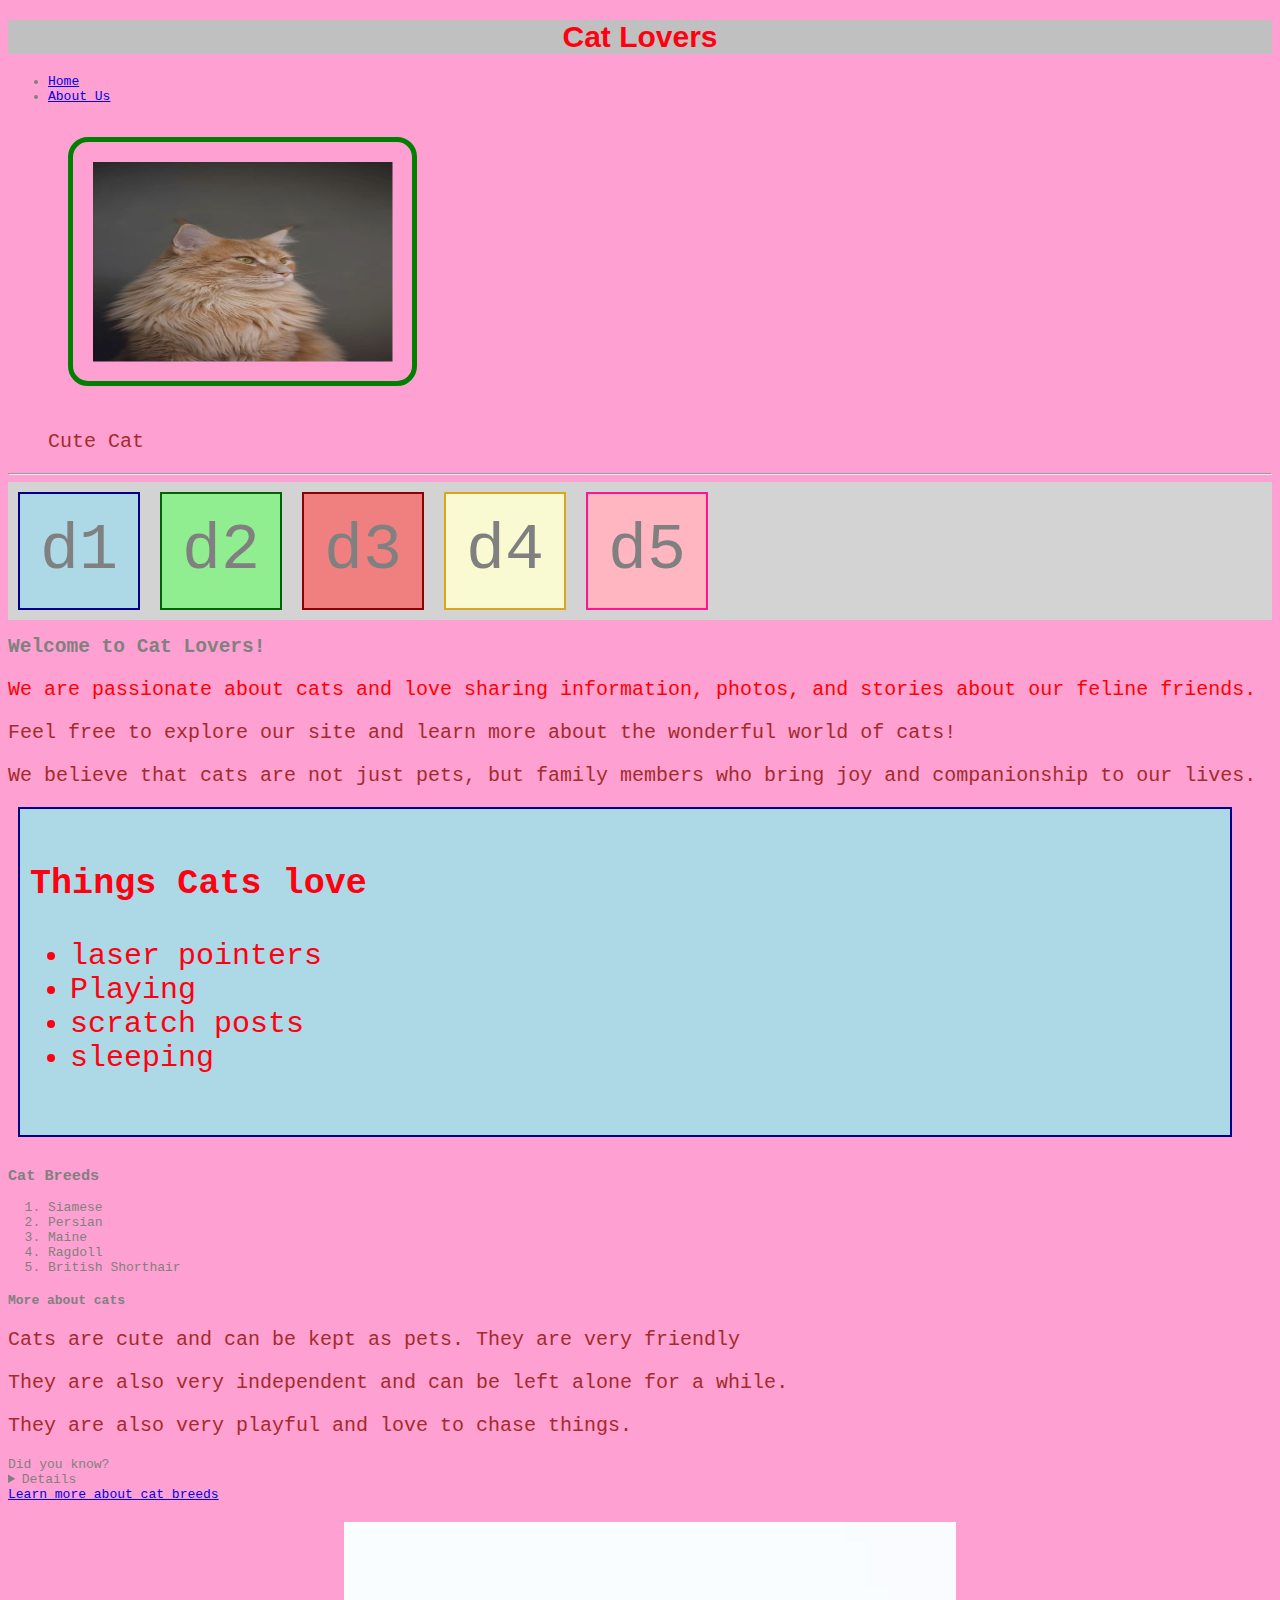
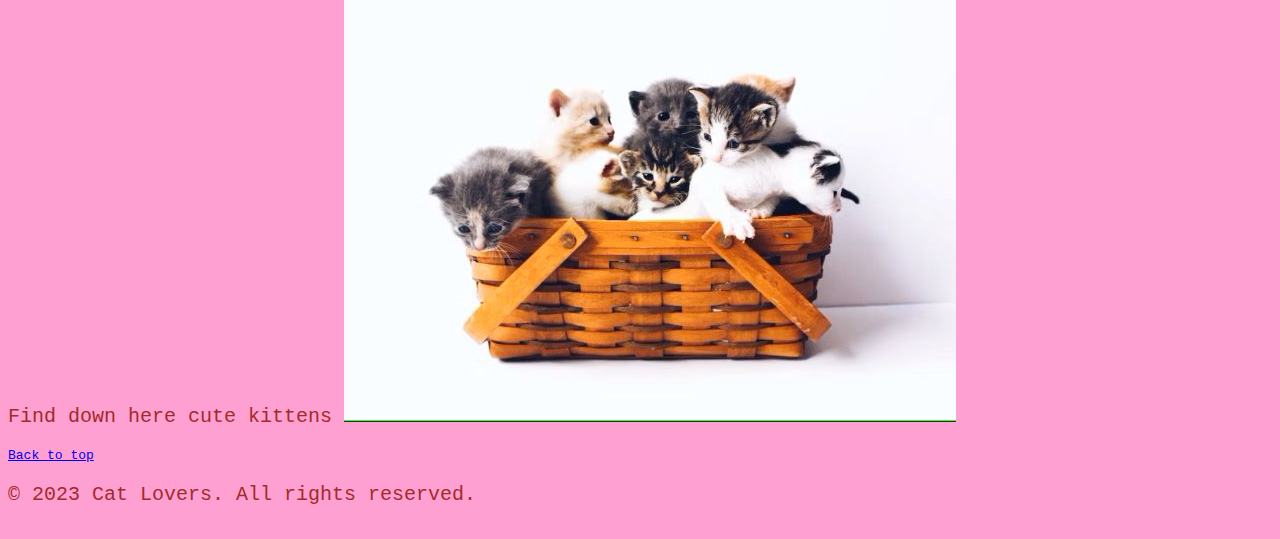
<file: learncss/index.html>
<!--website about Cats-->
<!DOCTYPE html>
<html lang="en-US">
<head>
    <meta charset="UTF-8">
    <meta name="author" content="Violet">
    <meta name="description" content="A simple webpage about cats">
    <title>Cat Lovers</title>
    <link rel="icon" href="./images/cat.ico" type="image/x-icon">
    <link rel="stylesheet" href="main.css" type="text/css">
</head>
<body>
    <link href=" https:?//fonts.googleapis.com/css?family=lobster" rel="stylesheet" type="text/css">
    <style>
       /*  [type="text/css"] {
            font-family: Arial, sans-serif;
            color: black;
            background-color: lightgrey;
            margin: 10px 0px 10px 10px;
            padding: 0;

        }
        #cat-facts {
            background-color: lightblue;
            padding: 20px 10px 30px 10px;
            margin: 20px 40px 30px 10px;
            border: 2px solid darkblue;          
        }
        p {
            color:brown;
            font-size: 20px;
            font-family: monospace;
        }
        h{
            color:blue;
        }
        .blue-text{
            color:blue;
            font-size: 30px;

        }
        .red-text{
            color:red;
        }
        h1{
            font-family: 'Lobster',sans-serif;
            color: darkblue;
            text-align: center;
            background-color: lightyellow;
        }
        .silver-background {
            background-color: silver;
        }
        .smaller-image {
            width: 200px;
            height: auto;
        }
        .thick-green-border {
            border: 5px solid green;
            border-radius: 10px;
            border-style: solid;
        } */
    .d1{
            background-color: lightblue;
            padding: 20px;
            margin: 10px;
            border: 2px solid darkblue;
            flex-direction: row;
        }
        .d2{
            background-color: lightgreen;
            padding: 20px;
            margin: 10px;
            border: 2px solid darkgreen;
        }
        .d3{
            background-color: lightcoral;
            padding: 20px;
            margin: 10px;
            border: 2px solid darkred;
        }
        .d4{
            background-color: lightgoldenrodyellow;
            padding: 20px;
            margin: 10px;
            border: 2px solid goldenrod;
        }
        .d5{
            background-color: lightpink;
            padding: 20px;
            margin: 10px;
            border: 2px solid deeppink;
            align-self: center;
        }    
        .container{
            font-size: 5em;
            width: 100%;
            background: lightgray;
            display: flex;
           

            
        }
        /* This is a comment in CSS, it will not be displayed on the webpage 
        flex is used to create a flexible layout
        The container class is used to create a flex container
        The d1, d2, d3, d4, and d5 classes are used to create flex items
        The flex-direction property is used to set the direction of the flex items
        The row value sets the direction to be horizontal
        The column value sets the direction to be vertical
        you can use the flex property to set the size of the flex items instead of setting grow shrink and basis separately
        The align-self property is used to set the alignment of a flex item
        The justify-content property is used to set the alignment of the flex items in the container
        The align-items property is used to set the alignment of the flex items in the container
        The flex-wrap property is used to set whether the flex items should wrap onto multiple lines
        The flex-basis property is used to set the initial size of a flex item before it is adjusted by flex-grow and flex-shrink
        the order property is used to set the order of a flex item in the container
        The flex-grow property is used to set how much a flex item should grow relative to the other flex items in the container
        */
    </style>
    <h1 class="blue-text silver-background">Cat Lovers</h1>
    <!--inline styles are where you add style to a single line-->
    <header>
        <nav aria-label="main-navigation">
            <ul>
                <li><a href="index.html">Home</a></li>
                <li><a href="about.html">About Us</a></li>
                
            </ul>
        </nav>
        <figure>
            <img class="smaller-image thick-green-border" src="./images/cat1.jpg" alt="A cute cat" >
            <figcaption>
                <p>Cute Cat</p>
            </figcaption>
        </figure>
    </header>
    <hr>
    <main>
        <div class="container">
            <div class="d1">d1</div>
            <div class="d2">d2</div>
            <div class="d3">d3</div>
            <div class="d4">d4</div>
            <div class="d5">d5</div>    
        </div>
        <section>
        <h2>Welcome to Cat Lovers!</h2>
        <p class="red-text" >We are passionate about cats and love sharing information, photos, and stories about our feline friends.</p>
        <p>Feel free to explore our site and learn more about the wonderful world of cats!</p>
        <p>We believe that cats are not just pets, but family members who bring joy and companionship to our lives.</p>
        </section>
        <section class="blue-text" id="cat-facts" style="color: blueviolet;">
            <h3>Things Cats love</h3>
            <ul>
                <li>laser pointers</li>
                <li> Playing</li>
                <li> scratch posts</li>
                <li>sleeping</li>
            </ul>
            
        </section>
        <section>
            <h3>Cat Breeds</h3>
            <ol>
                <li>Siamese</li>
                <li>Persian</li>
                <li>Maine</li>
                <li>Ragdoll</li>
                <li>British Shorthair</li>
            </ol>
            <h4>More about cats</h4> 
            <p>Cats are cute and can be kept as pets. They are very friendly</p>  
            <p>They are also very independent and can be left alone for a while.</p>
            <p>They are also very playful and love to chase things.</p>
            <aside>
                <summary>Did you know?</summary>
                <details>
                    <p>Cats have been domesticated for thousands of years and were revered in ancient Egypt.</p>
                    <p>They can make over 100 different sounds, while dogs can only make about 10.</p>
                    <p>A group of cats is called a clowder, and a group of kittens is called a kindle.</p>
                </details>
            </aside>            
        </section>
        <section>
            <a href="https://www.catbreeds.com" target="_blank">Learn more about cat breeds</a>
            <p> Find down here cute kittens
            <img src="./images/litter.jpg" alt="A cute kitten" >
            </p>

        </section>
        




    </main>

    <footer>
        <a href="#">Back to top</a>
        <p>&copy; 2023 Cat Lovers. All rights reserved.</p>
    </footer>
</body>

</html>
</file>
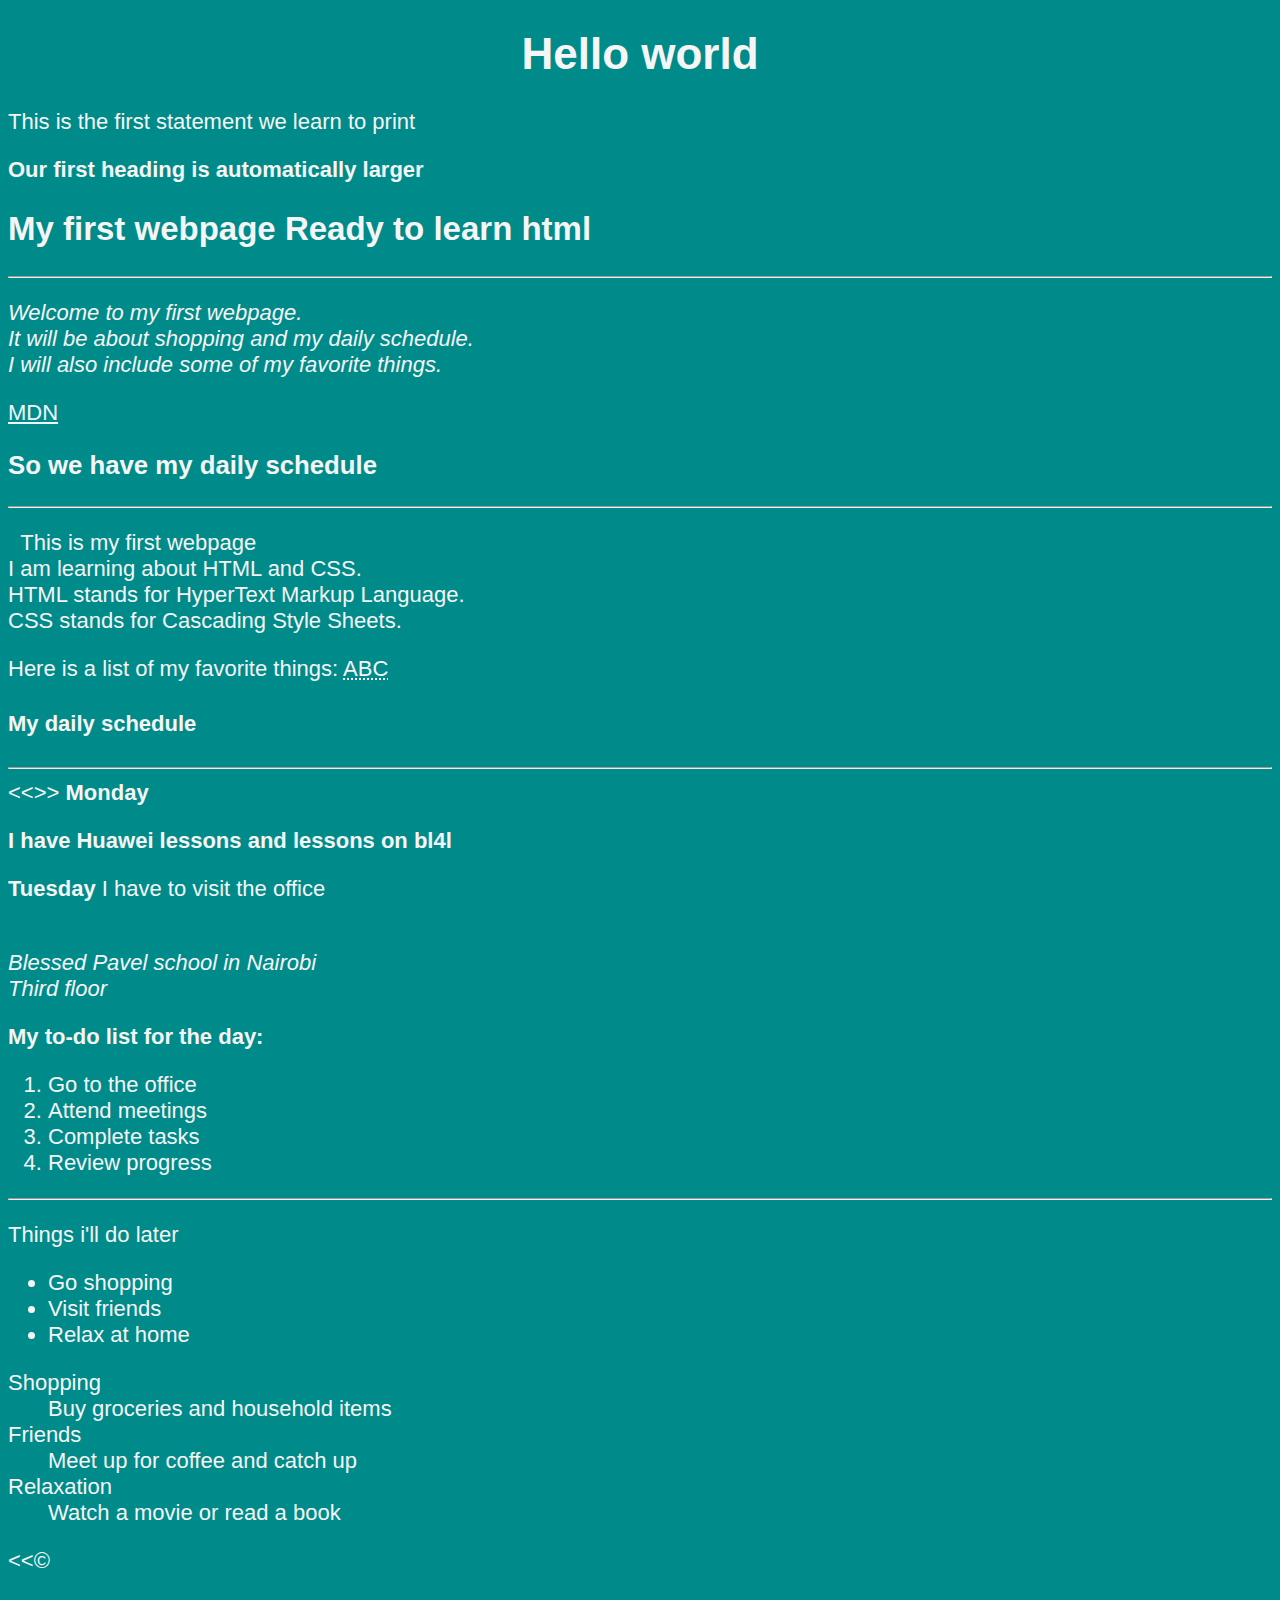
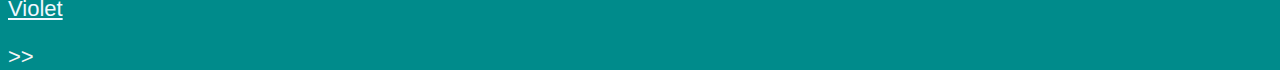
<file: original learning/index.html>
<!DOCTYPE html>
<!-- This is a simple HTML document -->
<html lang="en-US">
    <head>
        <meta charset="UTF-8">
            <meta name="author " content ="Violet">
            <meta name="description" content="What i am learning to write in html">
        <title> My first webpage</title>
        <link rel = "icon" href="index.html" type="image/x-icon">
        <link rel="stylesheet" href="main.css"  type ="text/css">
        <style>
               
        </style>
    </head>
    <body>
        <h1> Hello world</h1>
        <P> This is the first statement we learn to print</P>
        <p> <strong> Our first heading is automatically larger</strong></p>
        <h2> My first webpage Ready to learn html</h2>
        <hr> <!-- This is a horizontal rule -->
        <p><em>Welcome to my first webpage.
            <br> It will be about shopping and my daily schedule.
            <br> I will also include some of my favorite things.
        </em></p>
        <a href="https://developer.mozilla.org"> MDN</a>
        <!-- webpages do not honor whitespace so we use break statements-->
        <h3> So we have my daily schedule</h3>
        <hr>
        <p>&nbsp;&nbsp;This is my first webpage
            <br>I am learning about HTML and CSS.
            <br>HTML stands for HyperText Markup Language.
            <br>CSS stands for Cascading Style Sheets.
        </p>
        <p>Here is a list of my favorite things:
            <abbr title=" Abstract Class">ABC</abbr>
        </p>
        <h4> My daily schedule</h4>
        <hr>
        &lt;&lt;&gt;&gt; <strong>Monday</strong>
        <p><strong>I have Huawei lessons and lessons on bl4l </strong> 
        </p> 
        <!-- Add more items to do in the list -->
        <p>
            <strong>Tuesday</strong> 
            I have to visit the office
        </p>
        <address>
            <br>Blessed Pavel school in Nairobi
            <br>Third floor 
        </address>
        <!-- creating lists in a web browser-->
        <p>
            <strong>My to-do list for the day:</strong>
        </p><ol> <!-- ordered list-->
            <li>Go to the office</li>
            <li>Attend meetings</li>
            <li>Complete tasks</li>
            <li>Review progress</li>
         </ol>
         <hr>

         <p> Things i'll do later</p>
         <ul> <!-- unordered list-->
            <li>Go shopping</li>
            <li>Visit friends</li>
            <li>Relax at home</li>
        </ul>
        <dl> 
            <!-- definition/description list-->
            <dt>Shopping</dt><!-- term -->
            <dd>Buy groceries and household items</dd><!-- description  detail-->
            <dt>Friends</dt>
            <dd>Meet up for coffee and catch up</dd>
            <dt>Relaxation</dt>
            <dd>Watch a movie or read a book</dd>
        </dl>
        &lt;&lt;&copy;<a href="about.html"><p> Violet</p></a>&gt;&gt; 
        <!-- This is a link to another page , avoid saying it links to another page. use short text for the link-->
    
    </body>

</html>
</file>
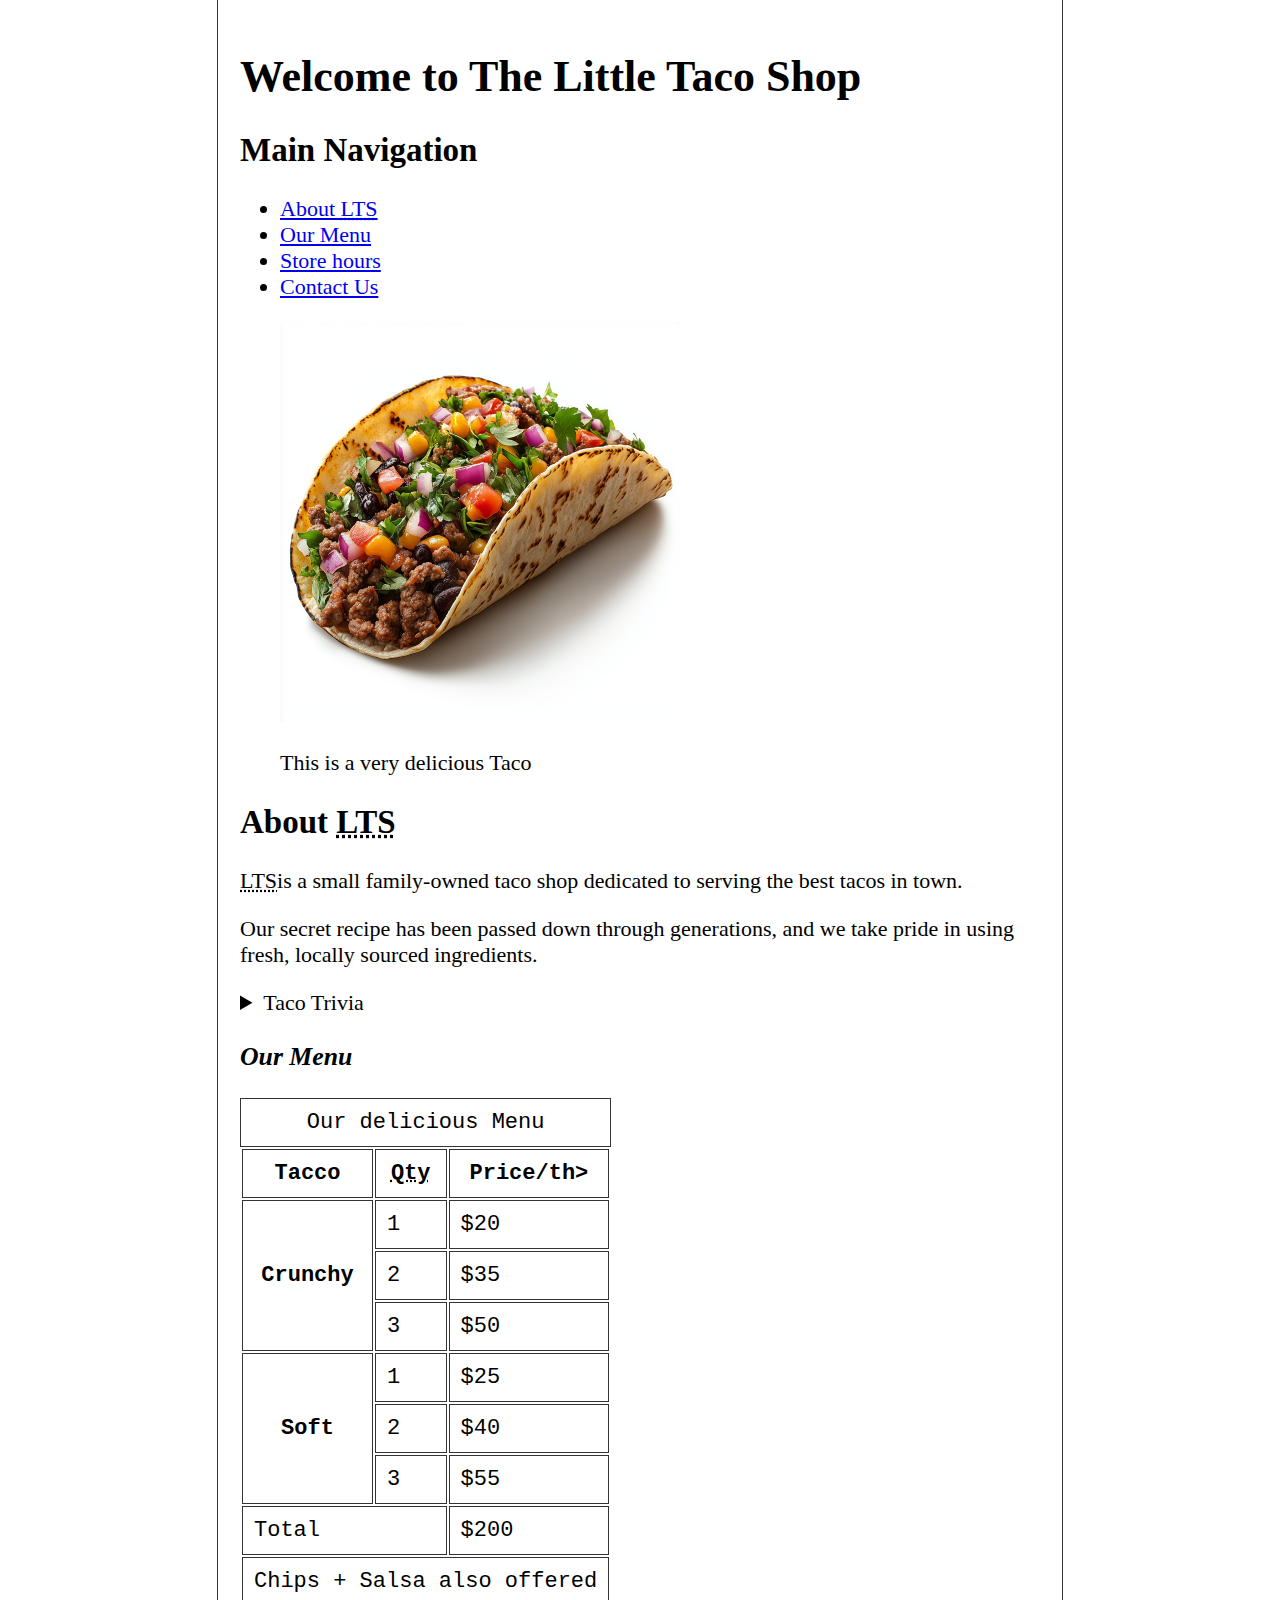
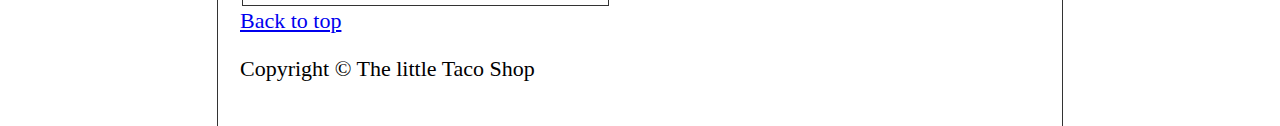
<file: web_practiseproject/index.html>
<!-- a taco website project-->
<!DOCTYPE html>
<html lang="en-US">
<head>
    <meta charset="UTF-8">
    <meta name="author" content="Violet">
    <meta name="description" content="The litte Taco shop">
    <title>The Little Taco Shop</title>
    <link rel="icon" href="/web_practiseproject/images/taco.ico" type="image/x-icon">
    <link rel="stylesheet" href="main.css" type="text/css">      
</head>
<body>
    <header>
        <h1>Welcome to The Little Taco Shop</h1>
        <nav aria-labelledby="main-navigation">
            <h2 id="main-navigation">Main Navigation</h2>
            <ul>
                <li><a href="#About-LTS">About <abbr title="Little Taco Shop">LTS</abbr></a></li>
                <li><a href="#Our-Menu">Our Menu</a></li>
                <li><a href="storehours.html">Store hours</a></li>
                <li><a href="contactus.html">Contact Us</a></li>
            </ul>
            <figure>
                <img src="./images/delitaco.png" alt="Delicious Taco" width="400" height="400" >
                <figcaption>
                    <p> This is a very delicious Taco</p>
                </figcaption>
            </figure>
        </nav>

    </header>
    <main>
        <article id="About-LTS">
            <h2>About <abbr title="Little Taco Shop">LTS</abbr></h2>
            <p><abbr title="Little Taco Shop">LTS</abbr>is a small family-owned taco shop dedicated to serving the best tacos in town.</p>
            <p>Our secret recipe has been passed down through generations, and we take pride in using fresh, locally sourced ingredients.</p>
            <aside>
                <details>
                    <summary>Taco Trivia</summary>
                    <p>Did you know that the word "taco" comes from the Mexican silver mining term "taco de plata," which means "plug of silver"? It refers to the way tacos were used to plug holes in the mines.</p>
                    <p>At <abbr title="Little Taco Shop">LTS</abbr>, we believe that every taco 🌮🌮🌮 tells a story, and we invite you to be part of our taco journey.
                        <source cite ="https://www.tacotrivia.com">Learn more about tacos</source>.
                    
                    </p>
                </details>
            </aside>

        </article>
        <article id="Our-Menu">
            <h3><em>Our Menu</em></h3>
            <table>
                <caption>Our delicious Menu</caption>
                <thead>
                    <tr>
                        <th scope="col">Tacco</th>
                        <th scope="col"><abbr title="Quantity">Qty</abbr></th>
                        <th scope="col">Price/th>
                    </tr>
                </thead>
                <tbody>
                    <tr>
                        <th scope="row" rowspan="3">Crunchy</th>
                        <td>1</td>
                        <td>$20</td>
                    </tr>
                    <tr>
                        <td>2</td>
                        <td>$35</td>
                    </tr>
                    <tr>
                        <td>3</td>
                        <td>$50</td>
                    </tr>
                    <tr>
                        <th scope="row" rowspan="3">Soft</th>
                        <td>1</td>
                        <td>$25</td>
                    </tr>
                    <tr>
                        <td>2</td>
                        <td>$40</td>
                    </tr>
                    <tr>
                        <td>3</td>
                        <td>$55</td>
                    </tr>
                </tbody>
                <tfoot>
                    <tr>
                        <td colspan="2">Total</td>
                        <td>$200</td>
                    </tr>
                    <tr> 
                        <td colspan="3">Chips + Salsa also offered</td>
                        </tr>
                </tfoot>
            </table>
        </article>
        <a href="#">Back to top</a>        

    </main>
    <footer>
        <p>Copyright &copy; The little Taco Shop</p>
    </footer>
</body>
</file>
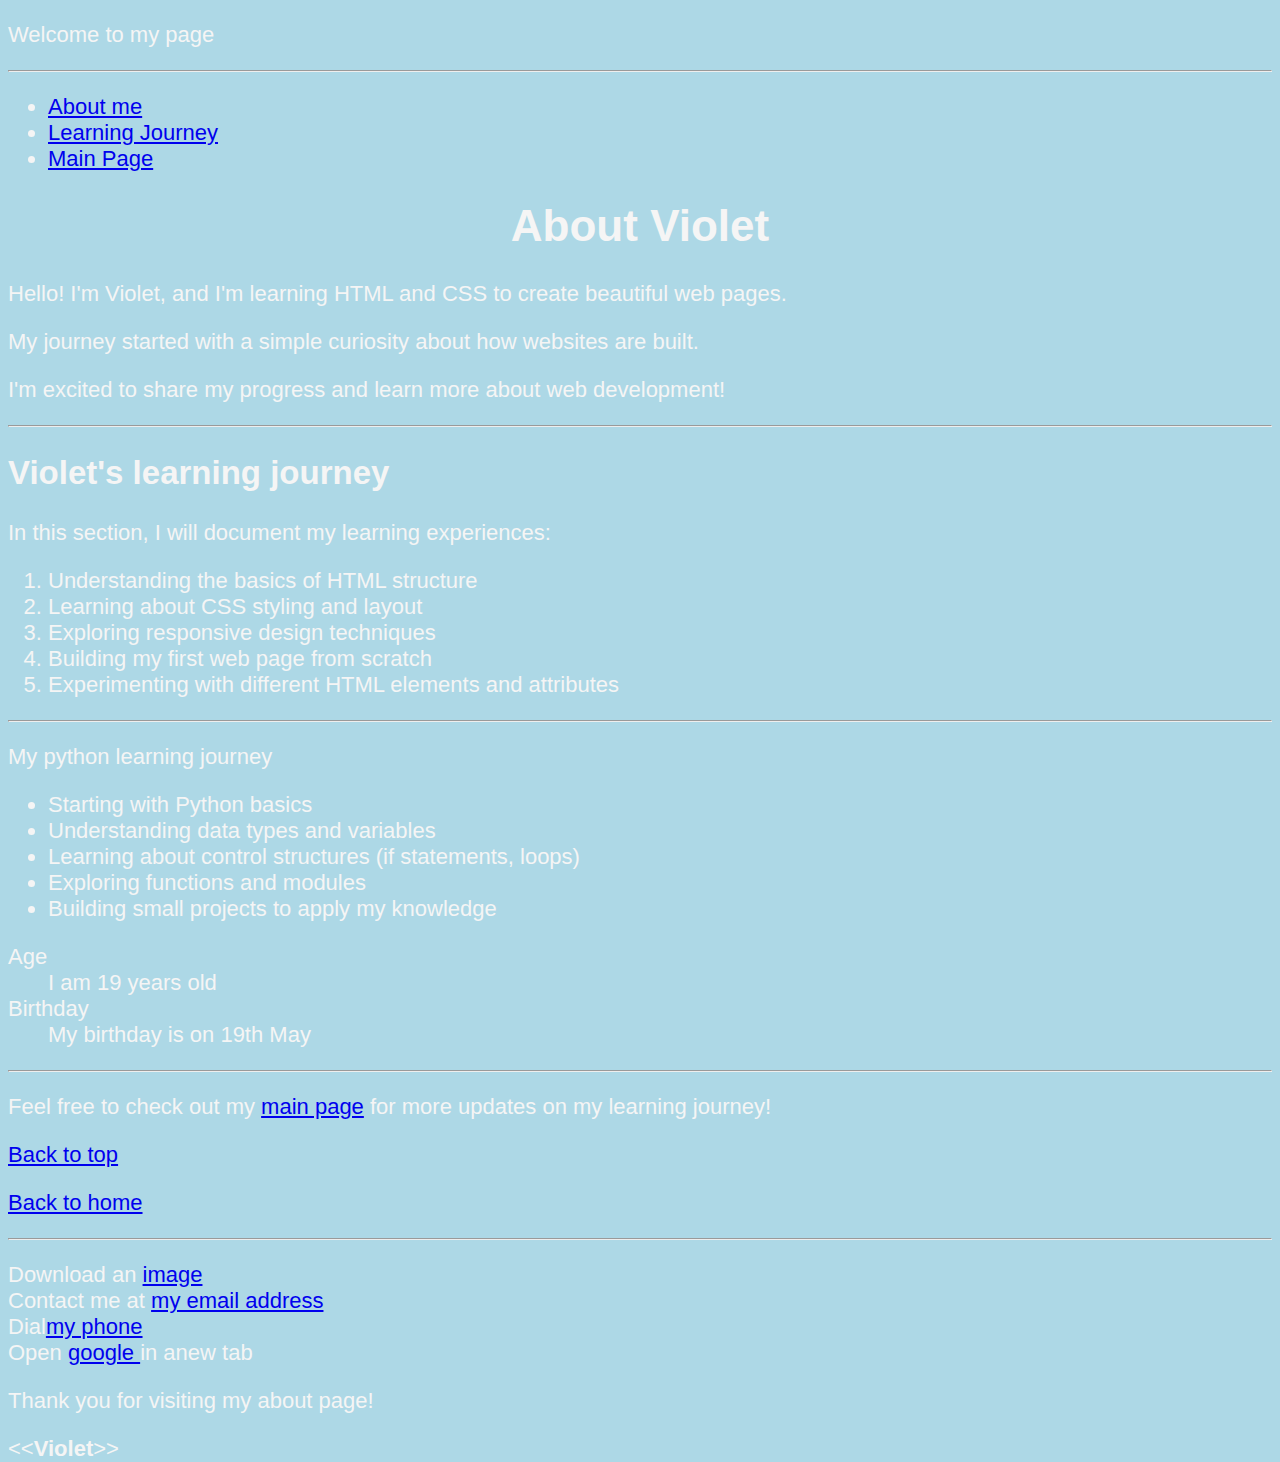
<file: about.html>
<!DOCTYPE html>
<html lang ="en">
    <head>
        <meta charset="UTF-8">
        <meta name="author" content="Violet">
        <meta name="description" content="About Violet's learning journey in HTML and CSS and Python">
        <link rel="icon" href="index.html" type="image/x-icon">
        <title>About Violet</title>
        <link rel="stylesheet" href="main.css" type="text/css">
    </head>
    <body>
        <header>
            <p>Welcome to my page</p>
        <hr>
            <nav>
                <ul>
                    <li> <a href="#about-violet"> About me</a></li><!-- This creates a link to a section in the same page.-->
                    <li> <a href="#learning-journey"> Learning Journey</a></li>
                    <li> <a href="index.html"> Main Page</a></li>
                </ul>
            </nav>
        </header>
        <section id="about-violet">
        <h1>About Violet</h1>
        <p>Hello! I'm Violet, and I'm learning HTML and CSS to create beautiful web pages.</p>
        <p>My journey started with a simple curiosity about how websites are built.</p>
        <p>I'm excited to share my progress and learn more about web development!</p>
        </section >
        <hr>
        <section id="learning-journey">
        <h2>Violet's learning journey</h2>

        <p>In this section, I will document my learning experiences:</p>

        <ol>
            <li>Understanding the basics of HTML structure</li>
            <li>Learning about CSS styling and layout</li>
            <li>Exploring responsive design techniques</li>
            <li>Building my first web page from scratch</li>
            <li>Experimenting with different HTML elements and attributes</li>
        </ol>
        <hr>
        <p> My python learning journey</p>
        <ul>
            <li>Starting with Python basics</li>
            <li>Understanding data types and variables</li>
            <li>Learning about control structures (if statements, loops)</li>
            <li>Exploring functions and modules</li>
            <li>Building small projects to apply my knowledge</li>
        </ul>
        <dl> 
            <dt>Age</dt>   
            <dd>I am 19 years old</dd>
            <dt>Birthday</dt>
            <dd>My birthday is on 19th May</dd>
        </dl>
        </section><!-- This shows different sections in a page and each section needs a section id-->
        <section id="contact">
        <hr>
            <p>Feel free to check out my <a href="index.html">main page</a> for more updates on my learning journey!</p>
            <p>
                <a href="#about-violet">Back to top</a>
            </p>
            <p> <a href="/"> Back to home</a></p>
            <hr>
            <p>
                <li>Download an <a href="p5.jpg" download> image</a>
                </li>
                <li>
                Contact me at  <a href="mailto:random@gmail.com"> my email address </a>
                </li>
                <li>
                Dial<a href="+254711111111">my phone</a>
                </li>
                <li>
                Open <a href ="https://www.google.com" target="_blank">google </a> in anew tab
                </li>
            </p>
            
         </section>
        <p>Thank you for visiting my about page!</p>
        &lt;&lt;<strong>Violet</strong>&gt;&gt; 
        

    </body>
</file>
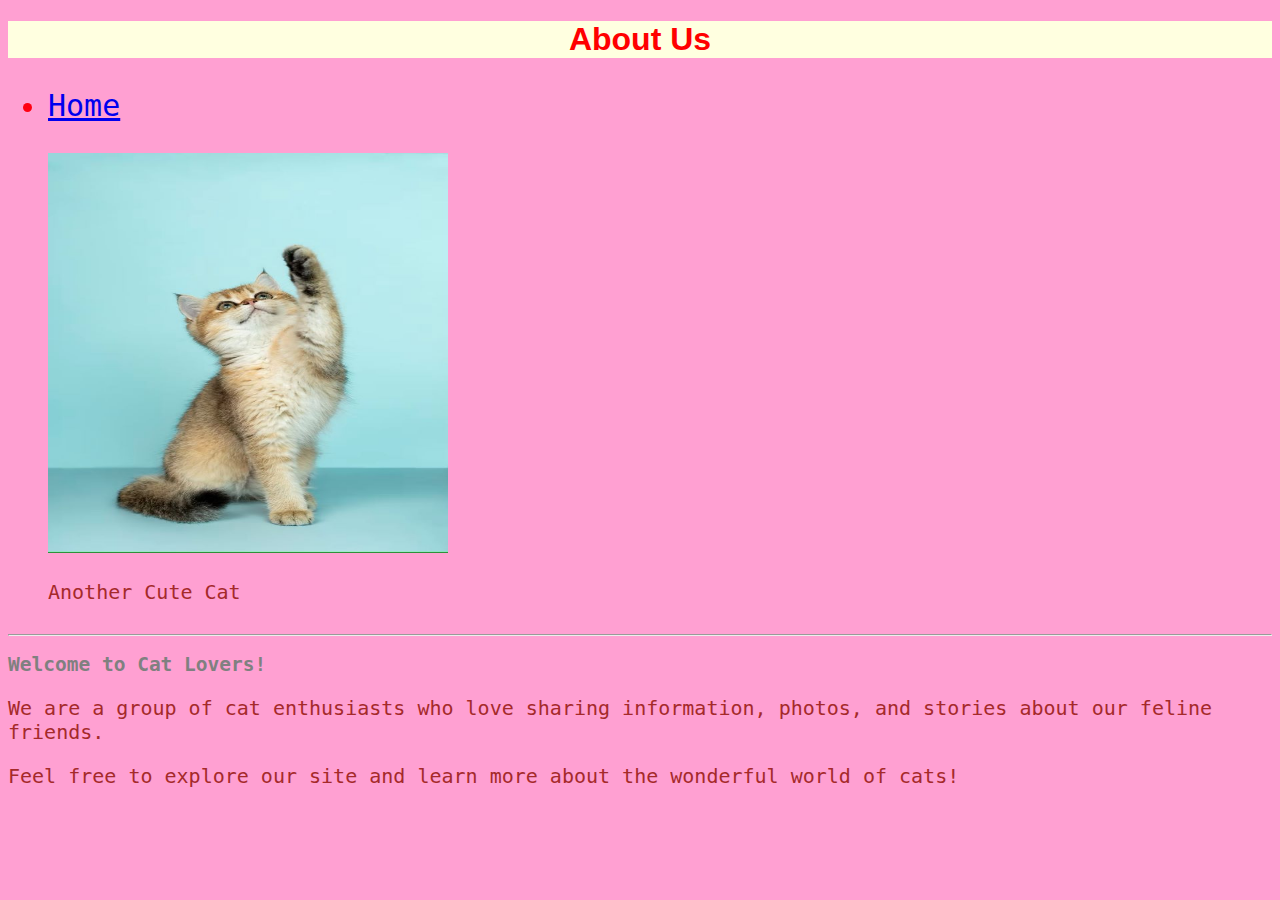
<file: learncss/about.html>
<!DOCTYPE html>
<html lang="en-US">
    <head>
        <meta charset="UTF-8">
        <meta name="author" content="Violet">
        <meta name="description" content="About cats - Cat Lovers">
        <title>About Us - Cat Lovers</title>
        <link rel="icon" href="./images/cat.ico" type="image/x-icon">
        <link rel="stylesheet" href="main.css" type="text/css">
    </head>
    <body>
        <h1 class="red-text">About Us</h1>
        <header class="blue-text">
            <nav aria-label="about-navigation">
                <ul>
                    <li><a href="index.html">Home</a></li>
                    
                </ul>
            </nav>
            <figure>
                <img src="./images/cat2.jpg" alt="A cute cat" width="400" height="400">
                <figcaption>
                    <p>Another Cute Cat</p>
                </figcaption>
            </figure>
        </header>
        <hr>
        <main>
            <h2>Welcome to Cat Lovers!</h2>
            <p>We are a group of cat enthusiasts who love sharing information, photos, and stories about our feline friends.</p>
            <p>Feel free to explore our site and learn more about the wonderful world of cats!</p>
        </main>

</html>
</file>
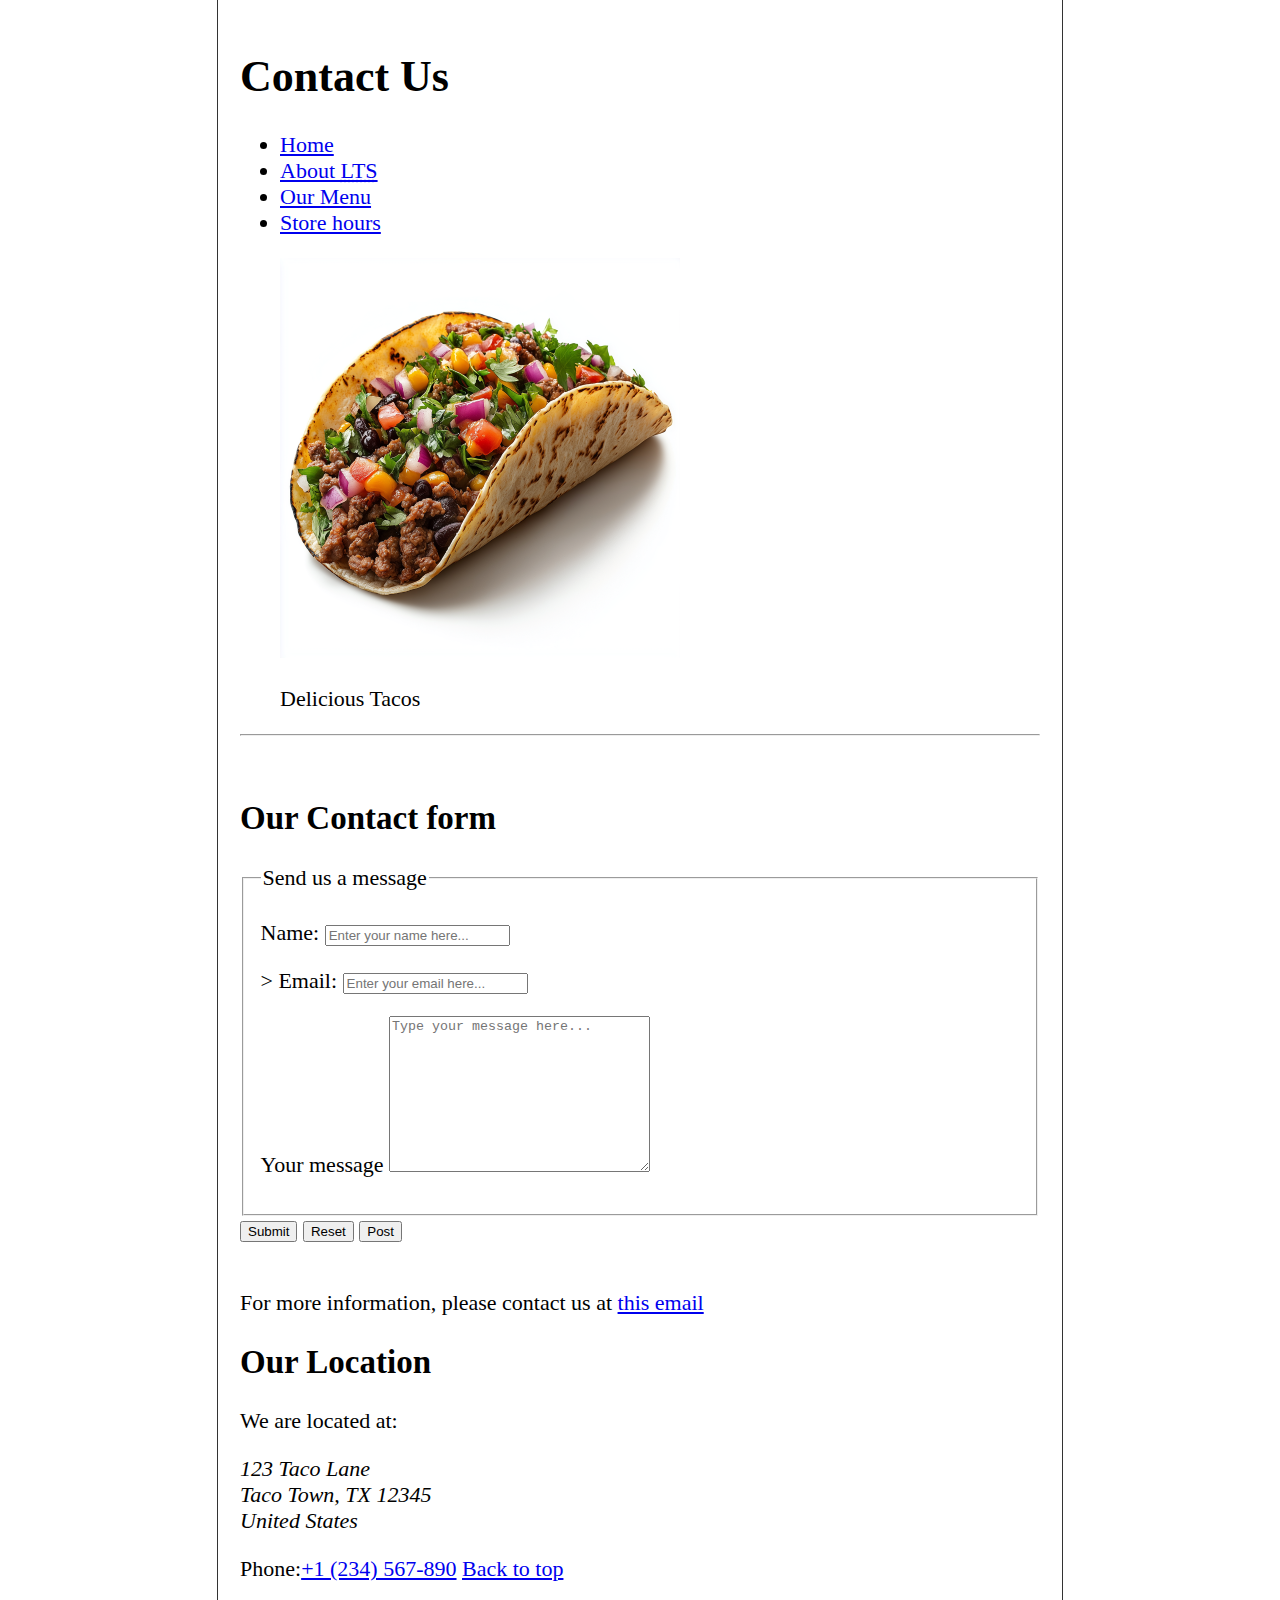
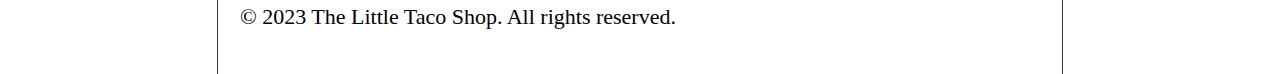
<file: web_practiseproject/contactus.html>
<!DOCTYPE html>
<html lang="en-US">
<head>
    <meta charset="UTF-8">
    <meta name="author" content="Violet">
    <meta name="description" content="Contact Us - The Little Taco Shop">
    <title>Contact Us - The Little Taco Shop</title>
    <link rel="icon" href="/web_practiseproject/images/taco.ico" type="image/x-icon">
    <link rel="stylesheet" href="main.css" type="text/css">
</head>
<body>
    <h1>Contact Us</h1>
    <header>
        <nav aria-label="contactus-navigation">
            <ul>
                <li><a href="index.html">Home</a></li>
                <li><a href="index.html#About-LTS">About <abbr title="Little Taco Shop">LTS</abbr></a></li>
                <li><a href="index.html#Our-Menu">Our Menu</a></li>
                <li><a href="storehours.html">Store hours</a></li>
            </ul>
        </nav>
        <figure>
            <img src="./images/delitaco.png" alt="Tacos on a plate" width="400" height="400">
            <figcaption>
                <p>Delicious Tacos</p>
            </figcaption>
        </figure>
    </header>
    <hr>
    <main>
        <br>
        <form action="contactus.php" method="post" id="contactus-form">
        <h2>Our Contact form</h2>
             <fieldset>
                <legend> Send us a message</legend>
                    <p><label for="name">Name:</label>
                        <input type="text" name="name" id="name" placeholder="Enter your name here..." required>
                    </p>
                    <p>>
                        <label for="email">Email:</label>
                        <input type="email" name="email" id="email" placeholder="Enter your email here..." required>
                    </p>               
                    <p>
                        <label for="message">Your message</label>
                        <textarea name="message" id="message" rows="10" cols="30" placeholder="Type your message here..." ></textarea>
                    </p>                    
                
                </fieldset>
            <button type="submit">Submit</button>
            <button type="reset">Reset</button>
            <button type="submit" formaction="https://httpbin.org/post" formmethod="post">Post</button>
        </form>
        <br>
        <p>For more information, please contact us at <a href="mailto:random@gmail.com">this email</a></p>
        <h2>Our Location</h2>
        <p>
            We are located at:
            <br>
            </p>
            <address>
                123 Taco Lane<br>
                Taco Town, TX 12345<br>
                United States
            </address>
       
        <p>
            Phone:<a href="tel:+1234567890">+1 (234) 567-890</a>
         
        <a href="#">Back to top</a>
        </p>       
    </main>
    <footer>
        <p>&copy; 2023 The Little Taco Shop. All rights reserved.</p>
    </footer>
</html>
</file>
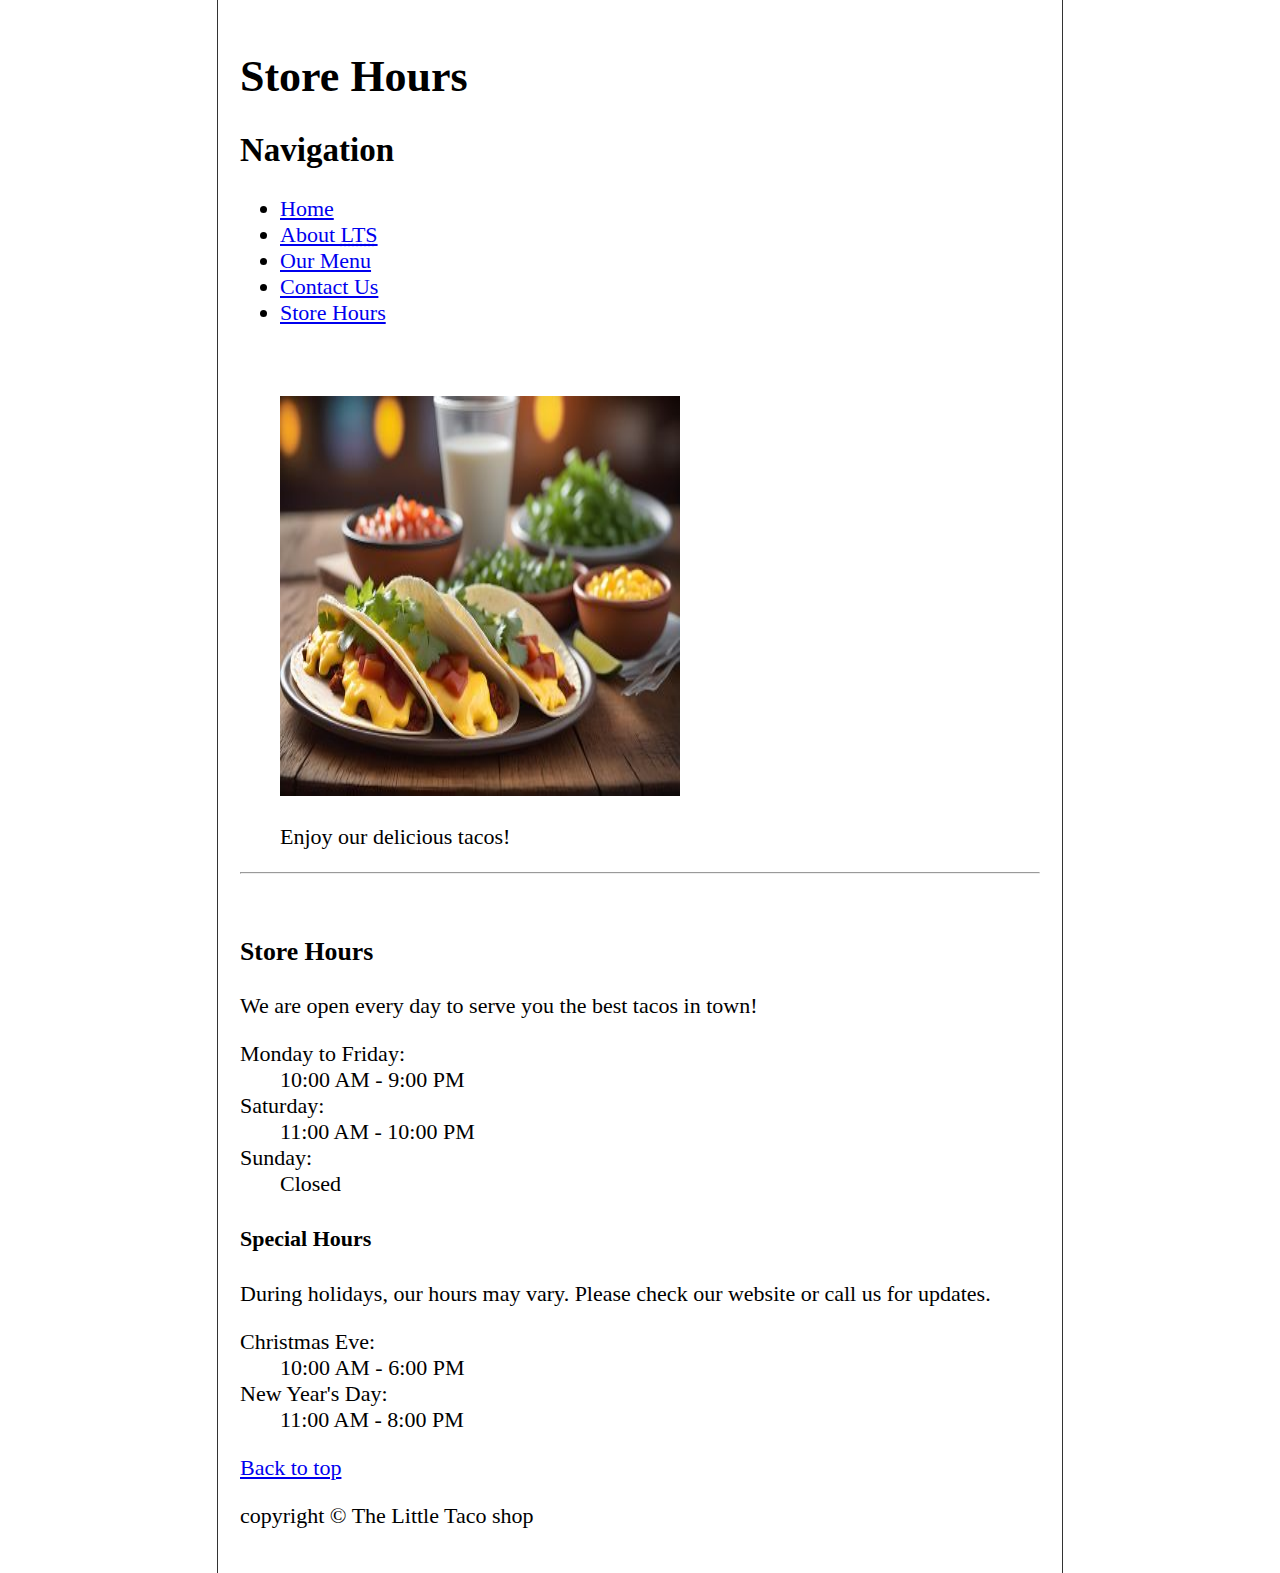
<file: web_practiseproject/storehours.html>
<!DOCTYPE html>
<html lang="en-US">
<head>
    <meta charset="UTF-8">
    <meta name="author" content="Violet">
    <meta name="description" content="Store hours for The Little Taco Shop">
    <title>Store Hours - The Little Taco Shop</title>
    <link rel="icon" href="taco.ico" type="image/x-icon">
    <link rel="stylesheet" href="main.css" type="text/css">
</head>
<body>
    <header>
        <h1>Store Hours</h1>
        <nav aria-labelledby="store-hours-navigation">
            <h2 id="store-hours-navigation">Navigation</h2>
            <ul>
                <li><a href="index.html">Home</a></li>
                <li><a href="index.html#About-Us">About <abbr title="Little Taco Shop">LTS</abbr></a></li>
                <li><a href="index.html#Our-Menu">Our Menu</a></li>
                <li><a href="contactus.html">Contact Us</a></li>
                <li><a href="#store-hours">Store Hours</a></li>
            </ul>
        </nav>
        <br>
        
        <figure>
            <img src="./images/tacosonaplate.jpg" alt="Tacos on a plate" width="400" height="400">
            <figcaption>
                <p>Enjoy our delicious tacos!</p>
            </figcaption>
        </figure>
    </header>
    <hr>
    <br>
    <main>
        <article id="Store-hours">
            <h3>Store Hours</h3>
            <p>We are open every day to serve you the best tacos in town!</p>
            <dl>
                <dt>Monday to Friday:</dt>
                <dd>10:00 AM - 9:00 PM</dd>
                <dt>Saturday:</dt>
                <dd>11:00 AM - 10:00 PM</dd>
                <dt>Sunday:</dt>
                <dd>Closed</dd>
            </dl>
            <h4>Special Hours</h4>
            <p>During holidays, our hours may vary. Please check our website or call us for updates.</p>
            <dl>
                <dt>Christmas Eve:</dt>
                <dd>10:00 AM - 6:00 PM</dd>
                <dt>New Year's Day:</dt>
                <dd>11:00 AM - 8:00 PM</dd>
            </dl>
        </article>
        <a href="#">Back to top</a>
    </main>
    <footer>
        <p>copyright &copy; The Little Taco shop</p>
    </footer>
</body>
</html>
</file>
<file: learncss/main.css>
/*creating variables in css*/
        .penguion{
        --penguin-skin:gray;
        --penguin-belly:white;
        --penguin-beak:orange;
        --penguin-eye:black;
        }
        /* The penguin class is used to style elements with the class "penguin" */
        :root {
            --penguin-skin: gray;
            --penguin-belly: white;
            --penguin-beak: orange;
            --penguin-eye: black;
        }
        /* The :root selector is used to define CSS variables that can be used throughout the document */
        /*creating media queries in css. This is used to apply styles based on the screen size */
        @media (max-width: 200px) {
            body {
                background-color: lightblue;
                font-size: 16px;
            }
            h1 {
                font-size: 24px;
            }
            p {
                font-size: 14px;
            }
        }

        [type="text/css"] {
            font-family: Arial, sans-serif;
            color: black;
            background-color: lightgrey;
            margin: 10px 0px 10px 10px;
            padding: 1.5em;
        }
        [type="radio"]{
            margin: 10px 0px 10px 10px;
            padding: 10px 0px 10px 10px;
        }

        [type="checkbox"] {
            margin: 10px 0px 10px 10px;
            padding: 10px 0px 10px 10px;
        }
        /* # cat facts is used for styling articles while dot notation is used for classes */
        /* The id selector is used to style a single element, while the class selector is used
           to style multiple elements. */
        #orange-text {
            color: orange;
            font-size: 30px;
            font-family: monospace;
            margin: 10px 0px 10px 10px;
            padding: 1.5em;
        }
        /* The id selector is used to style a single element, while the class selector is used
           to style multiple elements. 
           The id is more specific and overrides class styling*/
        
        #cat-facts {
            background-color: lightblue;
            padding: 20px 10px 30px 10px;
            margin: 20px 40px 30px 10px;
            border: 2px solid darkblue;          
        }
        p {
            color:brown;
            font-size: 20px;
            font-family: monospace;
        }
        h{
            color:blue;
        }
        .blue-text{
            color:#f01 !important;/* The !important rule overrides any other styles applied to the element */
            font-size: 30px;

        }
        .red-text{
            color:red;
        }
        h1{
            font-family: 'Lobster',sans-serif;
            color: darkblue;
            text-align: center;
            background-color: lightyellow;
        }
        .silver-background {
            background-color: silver;
        }
        .smaller-image {
            width: 200px;
            height: auto;
        }
        .thick-green-border {
            border: 5px solid green;
            border-radius: 20px;
            border-style: solid;
            padding: 1.5em;
            margin: 20px;
            width: 300px;
            height: 200px;
            
        }
        body{
            background-color: rgb(255,160,210);
            color : var(--penguin-skin);
            font-family:monospace
        }
        /*body styling is more general and applies to the entire document, while the
           .thick-green-border class is more specific and applies to elements with that class. */
</file>
<file: original learning/main.css>
html{
                font-size: 22px;
                height: 100%;
            }
            body {
                background-color: darkcyan;
                color: whitesmoke;
                font-family: Arial, sans-serif;
                ;
            }
            h1 {
                text-align: center;
            }
            a{
                color:aliceblue;

            }
            a:visited {
                color: lightgrey;
            }
            a:hover,a:active {
                color: #eee;
            }
            table,tr,th,td,caption{
                border: 1px solid #eee;
                font-family: 'Courier New', Courier, monospace;
                border-collapse: collapse;
                padding: 0.5rem
                }
</file>
<file: web_practiseproject/main.css>
html {
    font-size: 22px;
}

body {
    min-height: 100vh;
    max-width: 800px;
    margin: 0 auto;
    padding: 1rem;
    border-left: 1px solid #333;
    border-right: 1px solid #333;
}

th, td, caption {
    border: 1px solid #333;
    font-family: 'Courier New', Courier, monospace;
    border-collapse: separate;
    padding: 0.5rem;
}
</file>
<file: main.css>
html{
                font-size: 22px;
                height: 100%;
            }
            body {
                background-color: lightblue;
                color: whitesmoke;
                font-family: Arial, sans-serif;
                ;
            }
            h1 {
                text-align: center;
            }
</file>
